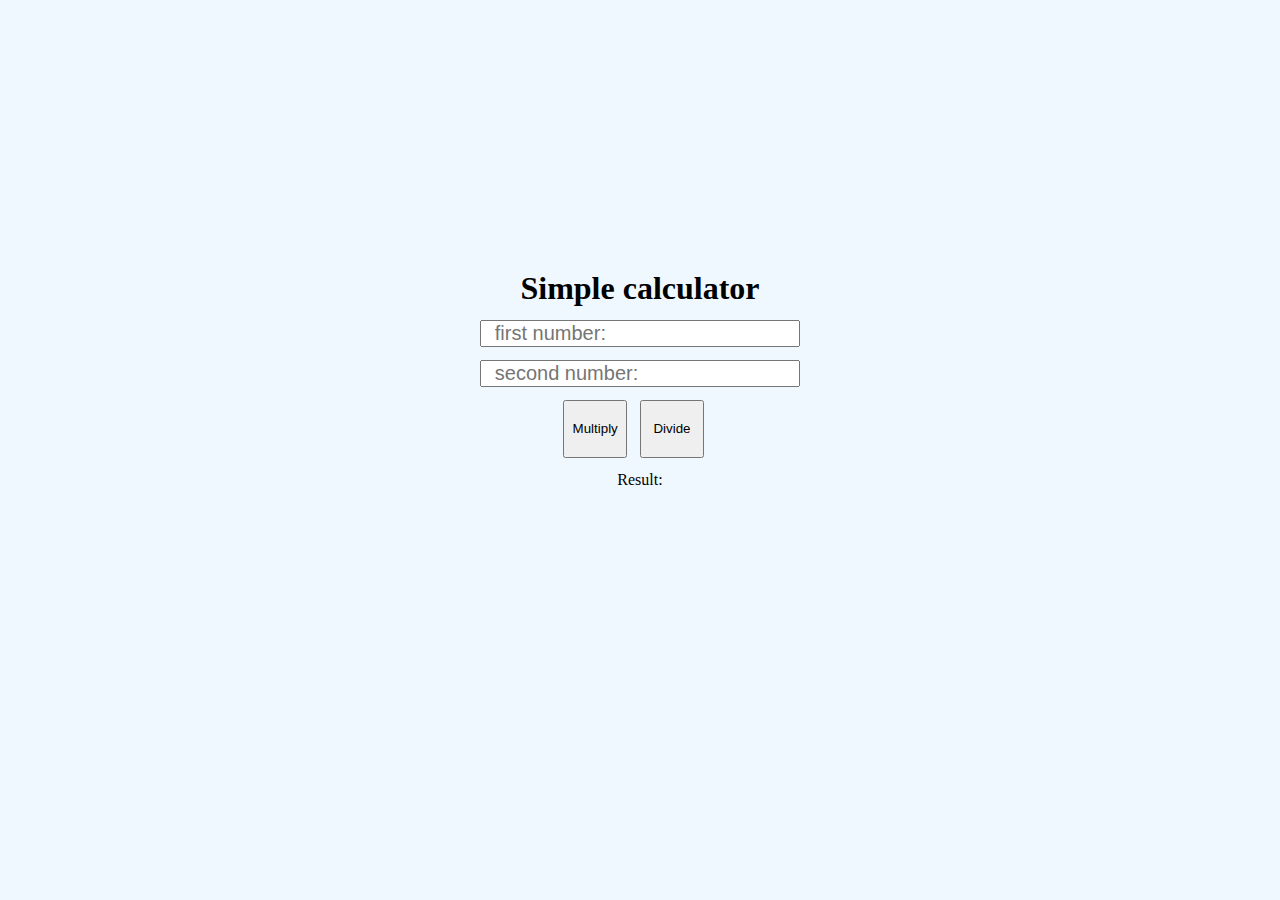
<file: w3resource exercises/EX-10/index.html>
<!DOCTYPE html>
<html lang="en">
<head>
    <link rel="stylesheet" href="style.css">
    <meta charset="UTF-8">
    <meta http-equiv="X-UA-Compatible" content="IE=edge">
    <meta name="viewport" content="width=device-width, initial-scale=1.0">
    <title>Document</title>
</head>
<body>
    <main>
        <div class="app">
            <h1>Simple calculator</h1>
            <input type="text" id="1stNumber" class="inputIN" placeholder="first number: ">
            <input type="text" id="2ndNumber" class="inputIN" placeholder="second number: ">

            <div class="app-buttons">
                <input type="button" onclick="multiply()" value="Multiply" class="inputBUT">
                <input type="button" onclick="divide()" value="Divide" class="inputBUT">
            </div>
            <p>Result:</p>
            <p id="result"></p>
        </div>
    </main>
    <script>
        function multiply()
        {
            num1 = document.getElementById("1stNumber").value
            num2 = document.getElementById("2ndNumber").value
            document.getElementById("result").innerHTML = num1 * num2
        }

        function divide()
        {
            num1 = document.getElementById("1stNumber").value
            num2 = document.getElementById("2ndNumber").value
            document.getElementById("result").innerHTML = num1 / num2
        }
    </script>
</body>
</html>
</file>
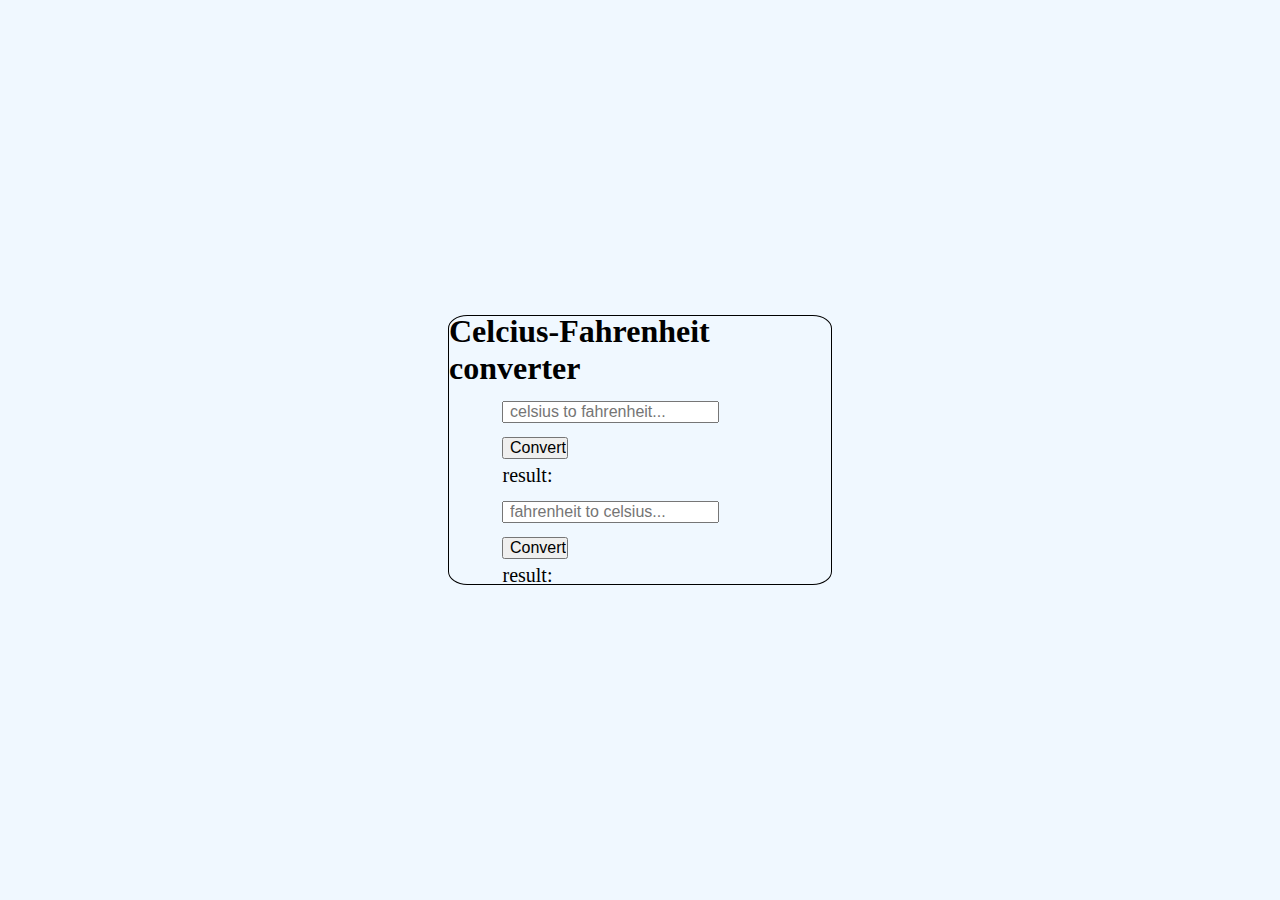
<file: w3resource exercises/EX-11/index.html>
<!DOCTYPE html>
<html lang="en">
<head>






    <link rel="stylesheet" href="style.css">
    <meta charset="UTF-8">
    <meta http-equiv="X-UA-Compatible" content="IE=edge">
    <meta name="viewport" content="width=device-width, initial-scale=1.0">
    <title>Document</title>
</head>
<body>
    <main>
        <div class="app">
            <h1>Celcius-Fahrenheit converter</h1>
            <div class="cTOf-app">
                <input type="text" id="celsiusINPUT" placeholder="celsius to fahrenheit...">
                <input type="button" id="celsiusBUT" onclick="toFaren()" value="Convert">
                <p>result: <span id="farenConversion"></span></p>
            </div>

            <div class="fTOc-app">
                <input type="text" id="farenINPUT" placeholder="fahrenheit to celsius...">
                <input type="button" id="farenBUT" onclick="toCelsius()" value="Convert">
                <p>result: <span id="celsiusResult"></span></p>

            </div>
        </div>
    </main>


    <script>
        function toFaren() {
            valor = document.getElementById("celsiusINPUT").value
            document.getElementById("farenConversion").innerHTML = parseInt(valor) + 32 + " F"
        }

        function toCelsius() {
            F = parseInt(document.getElementById("farenINPUT").value)
            document.getElementById("celsiusResult").innerHTML = Math.round((F - 32) * 5 / 9) + " C"
        }

    </script>
</body>
</html>
</file>
<file: w3resource exercises/EX-10/style.css>
* {
    box-sizing: border-box;
    padding: 0;
    margin: 0;
}

main {
    height: 100vh;
    width: 100%;
    background-color: aliceblue;

    display: flex;
    justify-content: center;
    align-items: center;
}

.app{
    /*background-color: red; */

    height: 40%;
    width: 50%;

    display: flex;
    flex-direction: column;
    align-items: center;
}

.app .inputIN{
    font-size: 20px;
    width: 50%;

    margin-top: 2%;

    padding-left: 2%;
}

.app-buttons{
    height: 20%;
    width: 100%;
    display: flex;
    align-items: center;
    justify-content: center;

}

.app button{
    width: 50%;
}

.app .inputBUT{
    width: 10%;
    height: 80%;
    margin-top: 2%;
    margin-right: 2%;
}

.app p{
    margin-top: 2%;
}
</file>
<file: w3resource exercises/EX-11/style.css>
*{
    box-sizing: border-box;
    padding: 0;
    margin: 0;
}

main{
    background-color: aliceblue;
    height: 100vh;
    width: 100%;

    display: flex;
    justify-content: center;
    align-items: center;
}

.app{
    height: 30%;
    width: 30%;
    border: 1px solid;
    border-radius: 5%;

    display: flex;
    justify-content: center;
    align-items: center;
    flex-direction: column;
}

input{
    font-size: 16px;
    margin-top: 5%;

    padding-left: 2%;
}

.app p{
    font-size: 20px;
    margin-top: 2%;
}
</file>
